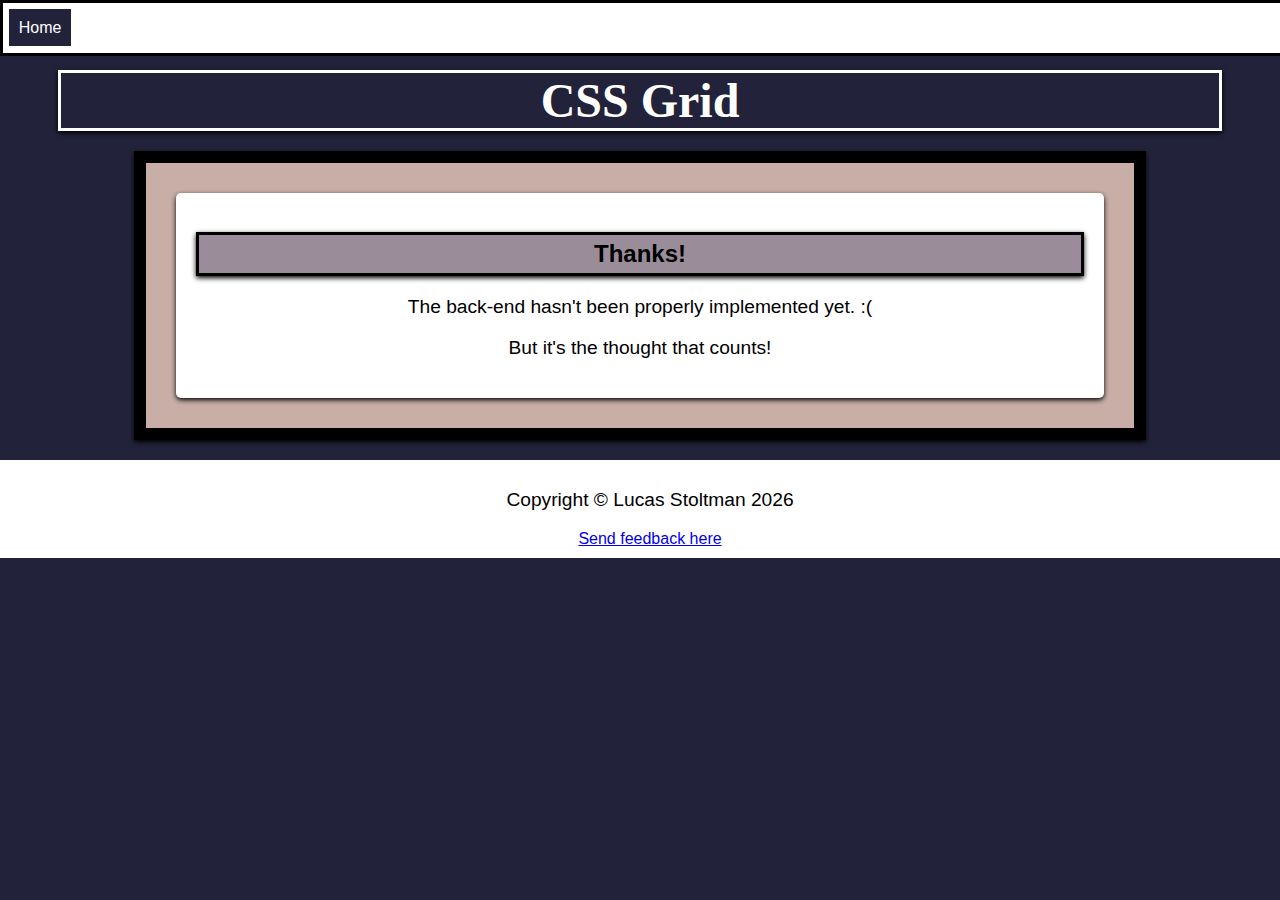
<file: thanks.html>
<!DOCTYPE html>
<html>

<head>
    <title>CSS Grid | Feedback</title>
    <link href="style.css" rel="stylesheet">
</head>

<body>
    <header>
        <nav>
            <a href="index.html">Home</a>
        </nav>
        <h1>CSS Grid</h1>
    </header>

    <main>
        <section id="thanks">
            <h2>Thanks!</h2>
            <p>The back-end hasn't been properly implemented yet. :(
            </p>
            <p>But it's the thought that counts!</p>
        </section>


    </main>

    <footer>
        <p>Copyright &copy; Lucas Stoltman
            <script type="text/javascript">
                document.write(new Date().getFullYear());
            </script>
        </p>
        <a href="feedback.html" title="feedback">Send feedback here</a>

    </footer>
</body>

<!-- TODO List

Grid everything

Feedback form

spacing examples

-->

</html>
</file>
<file: style.css>
:root {
    /* color palette */
    --black: black;
    --dark-blue: #22223bff;
    --blueberry: #4a4e69ff;
    --salmon: #9a8c98ff;
    --pinkish: #c9ada7ff;
    --off-white: #f2e9e4ff;
    --white: white;
    /*               */
    --normal-shadow: 0px 2px 5px black;
    background-color: var(--dark-blue);
    font-family: 'Franklin Gothic Medium', 'Arial Narrow', Arial, sans-serif;
    font-size: 1rem;
    text-align: center;
    scroll-behavior: smooth;
}

/* Reduced the margin so the up button will scroll to the very top of the page instead of the element below the top margin */

#top {
    margin-top: -10px;
}

h1 {
    text-align: center;
    color: var(--white);
    font-size: 48px;
    margin: 70px 50px 20px 50px;
    font-family: 'Times New Roman', Times, serif;
    box-shadow: var(--normal-shadow);
    border-style: solid;
    grid-area: header;
}

@media (max-width: 700px) {
    h1 {
        margin-top: 8rem;
    }
}

main {
    background-color: var(--pinkish);
    margin: auto;
    margin-left: 10%;
    margin-right: 10%;
    padding: 10px;
    box-shadow: var(--normal-shadow);
    border-style: solid;
    border-width: 1vmax;
    grid-area: content;
}

nav {
    text-align: left;
    display: flex;
    flex-wrap: wrap;
    position: fixed;
    background-color: var(--white);
    border-style: solid;
    width: 100%;
    left: 0px;
    top: 0px;
}

nav>a {
    text-decoration: none;
    font-size: 1rem;
    color: var(--white);
    background-color: var(--dark-blue);
    padding: 0.6rem;
    margin: 0.2rem;
    border-style: solid;
}

nav>a:hover {
    background-color: var(--pinkish);
    color: var(--dark-blue);
}

footer {
    position: absolute;
    background-color: var(--white);
    padding: 10px;
    margin: auto;
    margin-top: 20px;
    left: 0px;
    width: 100%;
}

img {
    width: 100%;
    max-width: 500px;
}

section {
    margin: 20px;
    padding: 2%;
    background-color: var(--white);
    box-shadow: var(--normal-shadow);
    border-radius: 5px;
}

h2 {
    text-align: center;
    box-shadow: var(--normal-shadow);
    background-color: var(--salmon);
    color: var(--black);
    padding: 5px;
    border-style: solid;
}

p {
    font-size: 1.2em;
}

ul {
    text-align: left;
    display: grid;
    grid-template-columns: 1fr 3fr 1fr;
}

/* To keep quotes from getting too scrunched */

@media (max-width: 1000px) {
    ul {
        grid-template-columns: 0.1fr 3fr 0.1fr;
    }
}

li {
    font-size: 1.2em;
    margin-bottom: 10px;
    grid-column: 2 / 3;
}

.example {
    margin: auto;
    margin-bottom: 10px;
    margin-top: 10px;
    width: 70%;
    background-color: var(--dark-blue);
    padding: 10px;
    box-shadow: var(--normal-shadow);
}

article>p {
    color: var(--white);
    font-size: 105%;
    font-family: 'Courier New', Courier, monospace;
    margin-bottom: 0px;
    margin-top: 5px;
}

.property {
    text-align: left;
}

.value {
    text-align: center;
}

hr {
    margin-top: 20px;
}

.container {
    margin-top: 10px;
    display: grid;
    color: var(--black);
    font-size: 40px;
    width: 100%;
    text-align: center;
    grid-template-columns: auto;
}

.container>div {
    border-style: solid;
    border-width: 1px;
    border-radius: 5px;
}

.columns {
    grid-template-columns: 1fr 1fr 1fr;
}

.rows {
    grid-template-rows: 1fr 1fr 1fr;
}

.wide {
    width: 50%;
}

.tall {
    height: 50%;
}

/* box colors */

.dark {
    background-color: var(--salmon);
}

.light {
    background-color: var(--off-white);
}

/* Feedback form below */

input[type=text], textarea {
    width: 100%;
    border: 1px solid var(--blueberry);
    border-radius: 5px;
    padding: 5px;
    box-sizing: border-box;
    margin-top: 10px;
    margin-bottom: 15px;
    resize: vertical;
}

input[type=submit] {
    background-color: var(--salmon);
    color: var(--black);
    width: 20%;
    padding: 5px;
    border-radius: 5px;
    box-shadow: var(--normal-shadow);
}

input[type=submit]:hover {
    background-color: var(--blueberry);
    color: var(--white);
    cursor: pointer;
}

/* Feedback form above */

.grid-area {
    grid-template-areas: "header header header" ". content ." "footer footer footer";
}

#up-button {
    position: fixed;
    right: 20px;
    bottom: 20px;
    font-size: 2hv;
    padding: 10px;
    border-style: solid;
    border-radius: 10px;
    color: var(--dark-blue);
    background-color: var(--salmon);
}

#up-button:hover {
    animation-name: color-change;
    animation-duration: 0.5s;
    animation-fill-mode: forwards;
}

@keyframes color-change {
    100% {
        background-color: var(--off-white);
    }
}

/* Media Query Below */

.media-query {
    grid-template-columns: 1fr 3fr 1fr;
    grid-template-rows: 1fr 3fr 1fr;
    grid-template-areas: "header header header" "advert1 content advert2" "footer footer footer";
}

/* Change layout for phones */

@media (max-width: 500px) {
    .container {
        grid-template-rows: 1fr 1fr 3fr 1fr 1fr;
        grid-template-areas: "header header header" "advert1 advert1 advert1" "content content content" "advert2 advert2 advert2" "footer footer footer";
    }
}

.item1 {
    background-color: var(--white);
    grid-area: header;
}

.item2 {
    background-color: red;
    grid-area: advert1
}

.item3 {
    background-color: var(--off-white);
    grid-area: content;
}

.item4 {
    background-color: red;
    grid-area: advert2
}

.item5 {
    background-color: var(--white);
    grid-area: footer;
}
</file>
